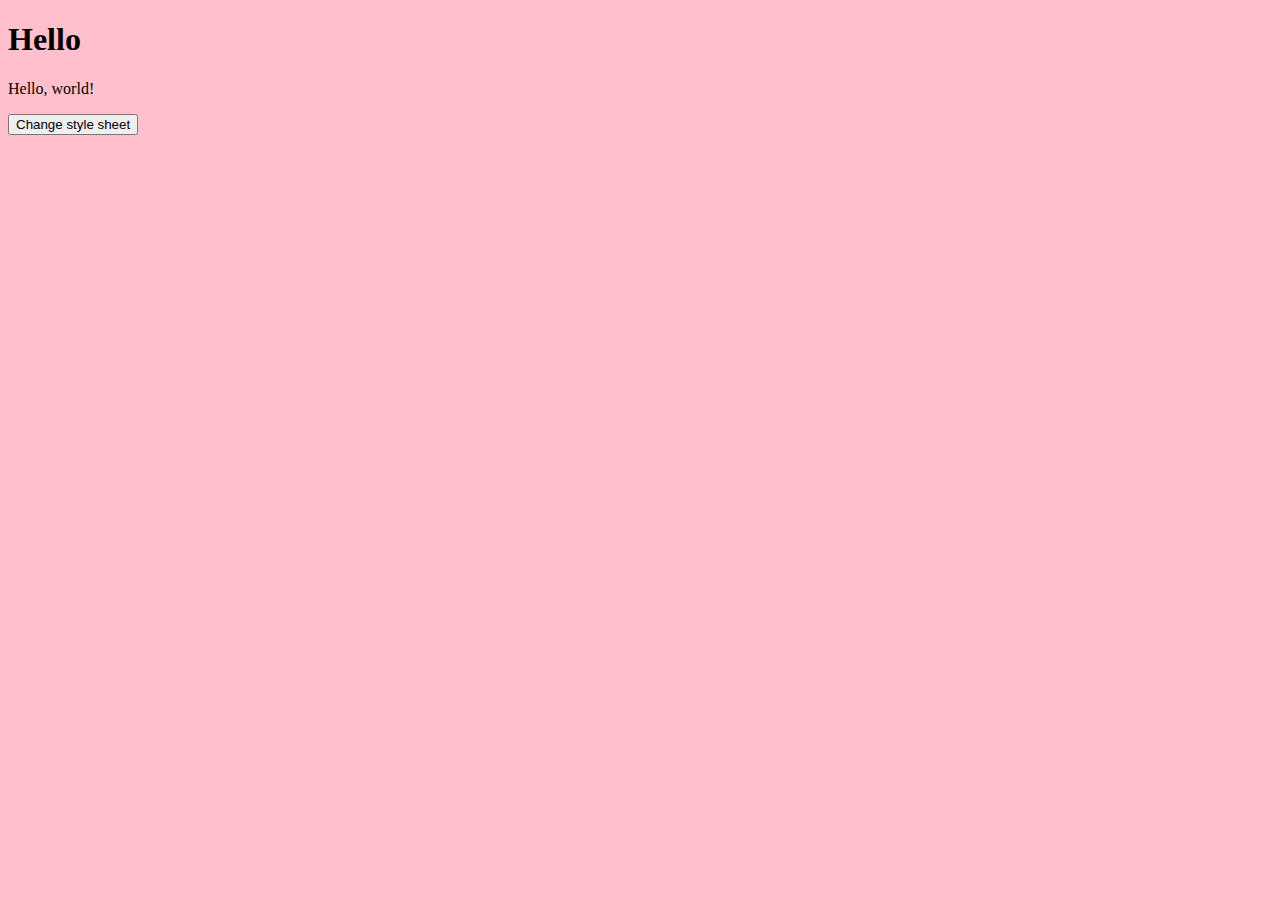
<file: Change-style-sheet/index.html>
<!DOCTYPE html>
<html>
  <head>
    <link id="css_link" href="default.css" type="text/css" rel="stylesheet">
  </head>
  <body>
    <h1>Hello</h1>
    <p>Hello, world!</p>
    <button onclick="changeStyleSheet()">Change style sheet</button>
    <script>
      function changeStyleSheet() {
        var css_link = document.getElementById("css_link");
        if (css_link.href.match(/big.css$/)) {
          css_link.href="default.css"
        } else {
          css_link.href="big.css"
        }
        return false;
      }
    </script>
  </body>
</html>
</file>
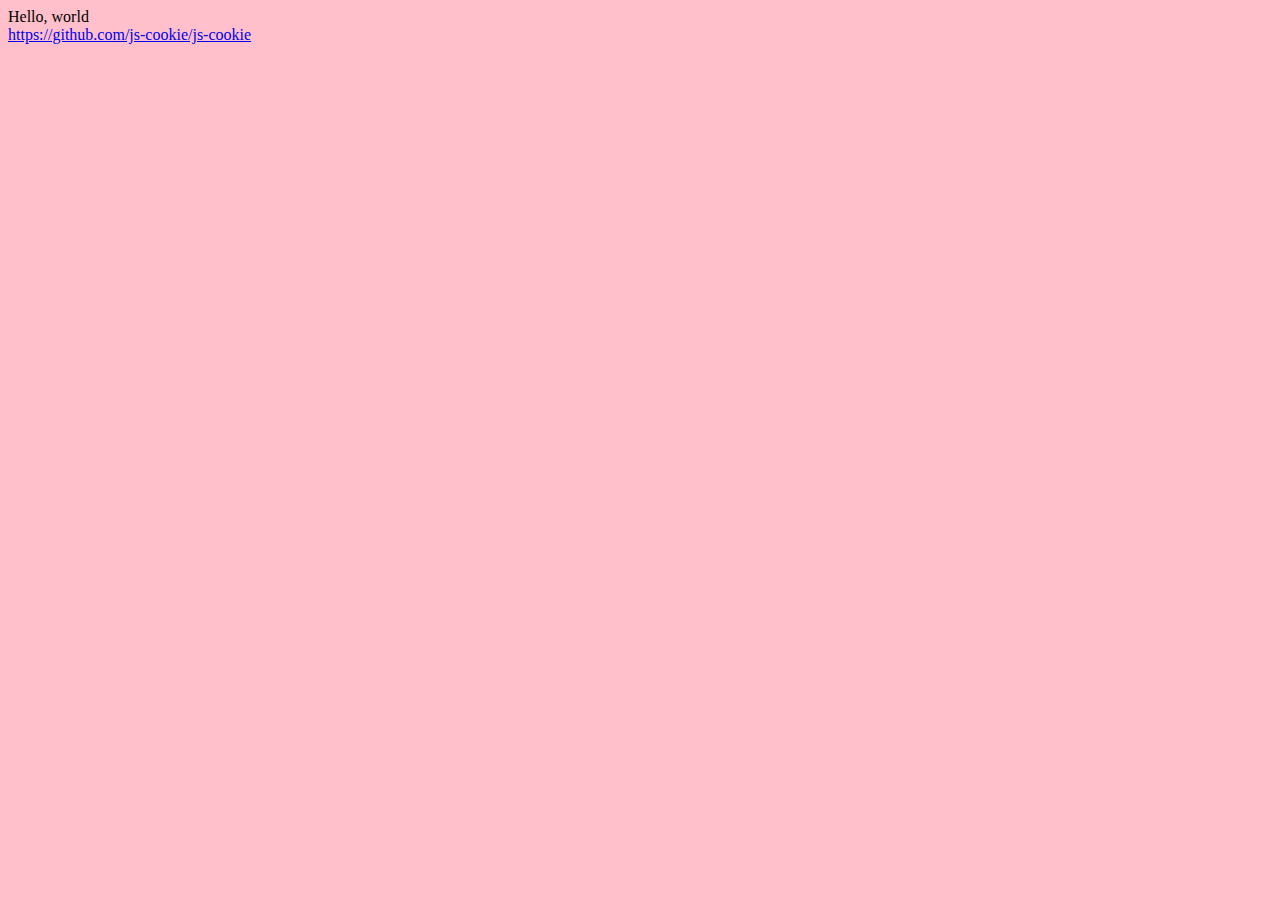
<file: Cookie/js_cookie.html>
<html>
  <head>
    <script src="ext-lib/js.cookie.js"></script>
    <script src="js_cookie.js"></script>
    <style>
      body {
        background-color: pink;
      }
    </style>
  </head>
  <body>
    Hello, world<br>
    <a href="https://github.com/js-cookie/js-cookie">https://github.com/js-cookie/js-cookie</a>
  </body>
</html>
</file>
<file: Change-style-sheet/default.css>
body {
  background-color: pink;
  color: black;
}
</file>
